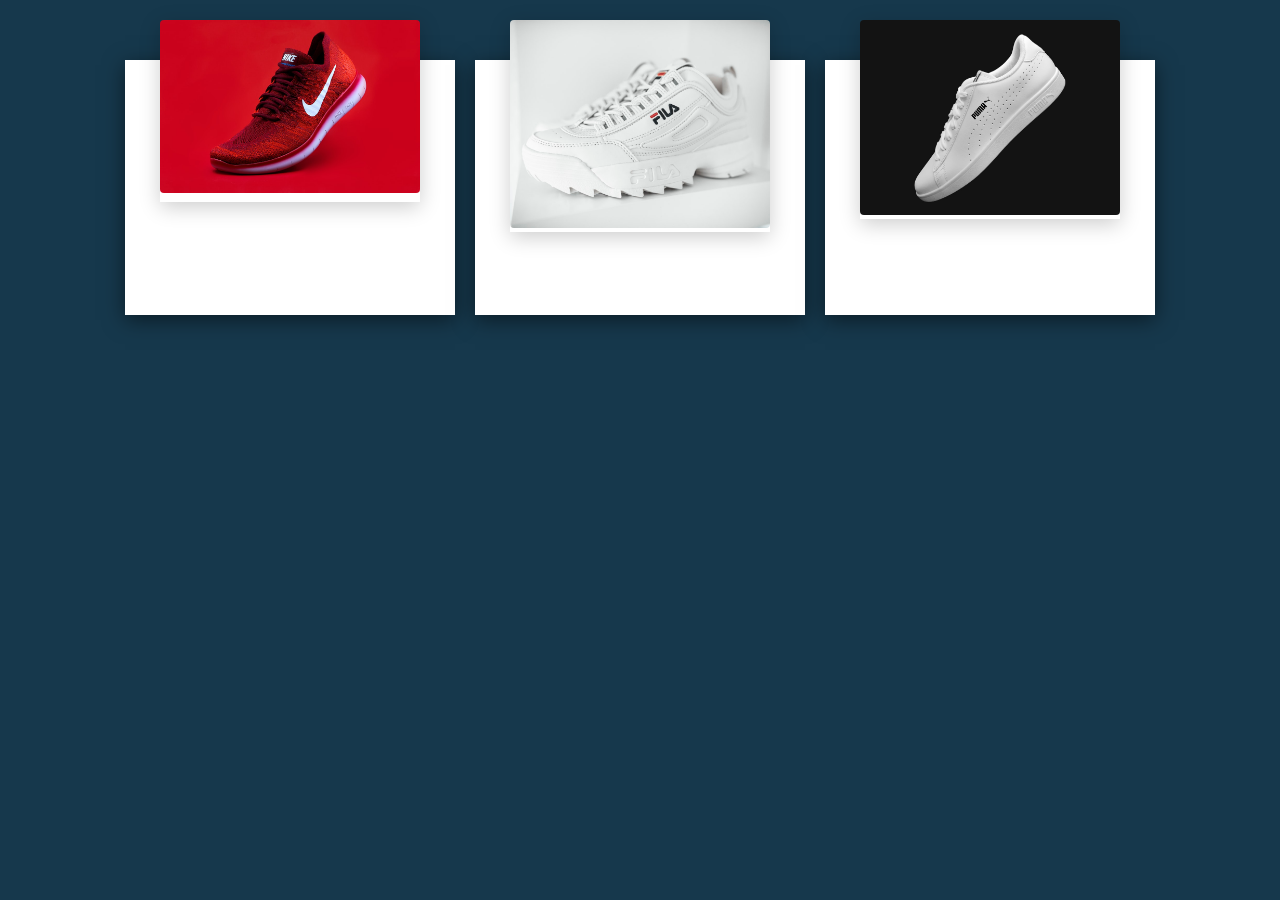
<file: Card Hover/index.html>
<!DOCTYPE html>
<html lang="en">
<head>
    <meta charset="UTF-8">
    <meta http-equiv="X-UA-Compatible" content="IE=edge">
    <meta name="viewport" content="width=device-width, initial-scale=1.0">
    <title>Card Hover</title>
    <link rel="stylesheet" href="style.css">
</head>
<body>
    <div class="container">
        <div class="card">
            <div class="imgBx">
                <img src="nike.jpg" alt="nike">
                </div>
                <div class="content">
                    <h2>NIKE</h2>
                    <p>Lorem ipsum dolor sit amet consectetur, adipisicing elit. Aspernatur laborum repudiandae eos praesentium nobis nam consectetur tempora commodi molestiae nisi libero voluptatum, laudantium id quibusdam earum tempore quis harum quisquam.</p>
            </div>
            </div>
            <div class="card">
                <div class="imgBx">
                    <img src="fila.jpg" alt="fila">
                    </div>
                    <div class="content">
                        <h2>FILA</h2>
                        <p>Lorem ipsum dolor sit amet consectetur, adipisicing elit. Aspernatur laborum repudiandae eos praesentium nobis nam consectetur tempora commodi molestiae nisi libero voluptatum, laudantium id quibusdam earum tempore quis harum quisquam.</p>
                </div>
                </div>
                <div class="card">
                    <div class="imgBx">
                        <img src="puma.jpg" alt="puma">
                        </div>
                        <div class="content">
                            <h2>PUMA</h2>
                            <p>Lorem ipsum dolor sit amet consectetur, adipisicing elit. Aspernatur laborum repudiandae eos praesentium nobis nam consectetur tempora commodi molestiae nisi libero voluptatum, laudantium id quibusdam earum tempore quis harum quisquam.</p>
                    </div>
                    </div>

    </div>
</body>
</html>
</file>
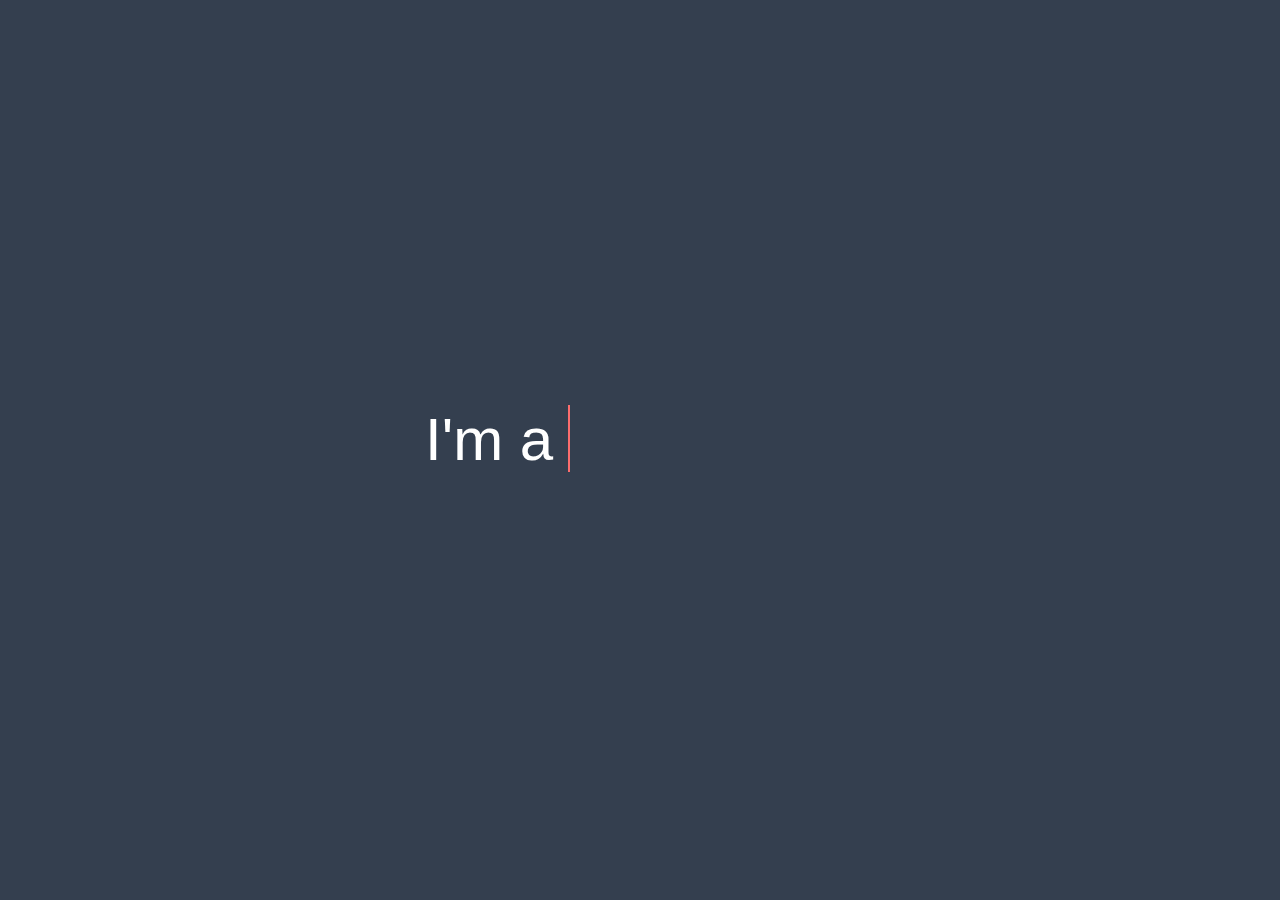
<file: CSS Animation text/index.html>
<!DOCTYPE html>
<html lang="en">
<head>
    <meta charset="UTF-8">
    <meta http-equiv="X-UA-Compatible" content="IE=edge">
    <meta name="viewport" content="width=device-width, initial-scale=1.0">
    <title>Document</title>
    <link rel="stylesheet" href="style.css">
</head>
<body>
    <div class="wrapper">
      <div class="static-txt">I'm a</div>
      <ul class="dynamic-txts">
        <li><span>YouTuber</span></li>
        <li><span>Designer</span></li>
        <li><span>Developer</span></li>
        <li><span>Freelancer</span></li>
      </ul>
    </div>
  </body>
</html>
</file>
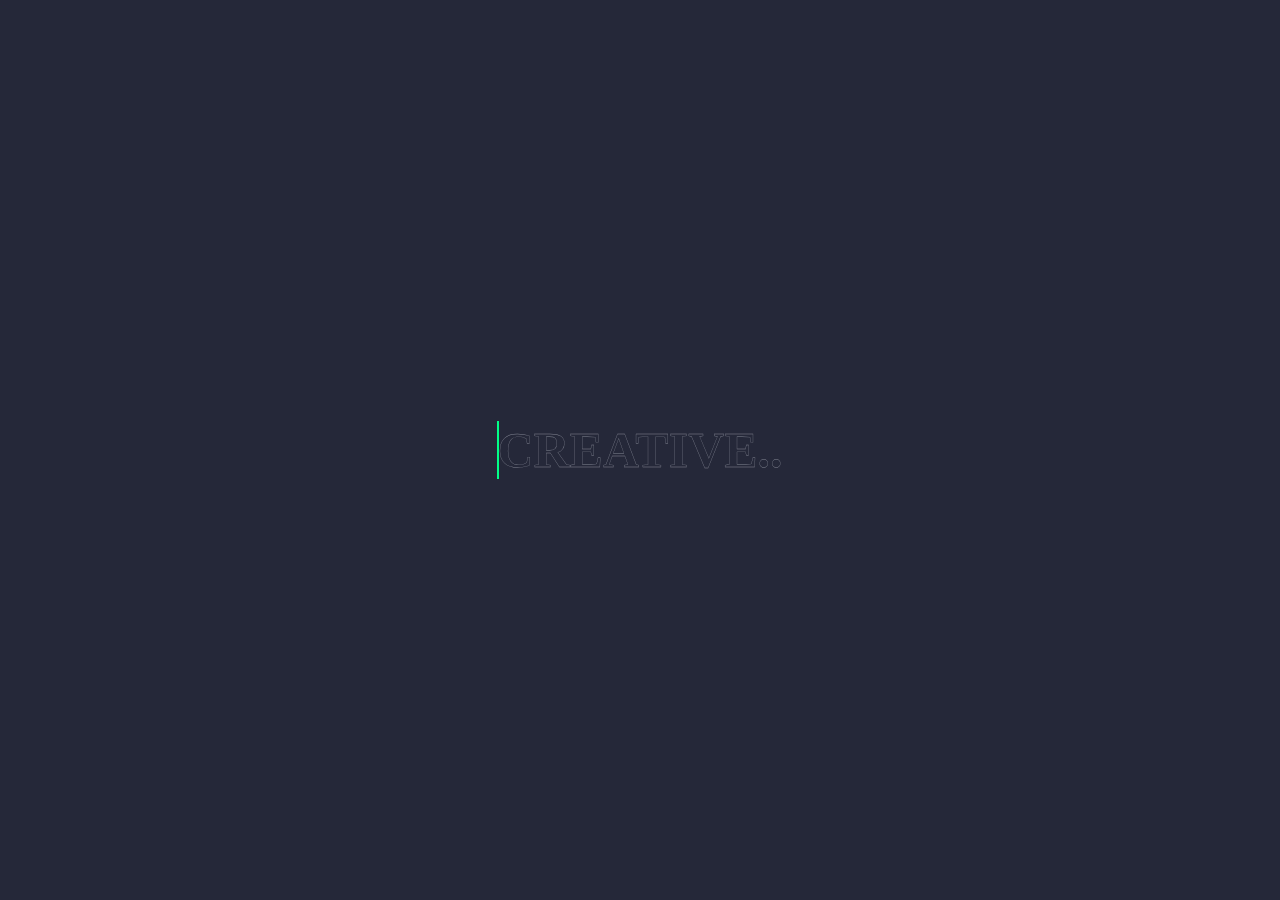
<file: Text Animation Effects/index.html>
<!DOCTYPE html>
<html lang="en">
<head>
    <meta charset="UTF-8">
    <meta http-equiv="X-UA-Compatible" content="IE=edge">
    <meta name="viewport" content="width=device-width, initial-scale=1.0">
    <title>Teaxt Animation Effects</title>
    <link rel="stylesheet" href="style.css">
</head>
<body>
    <h2 data-text="Creative..">Creative..</h2>
</body>
</html>
</file>
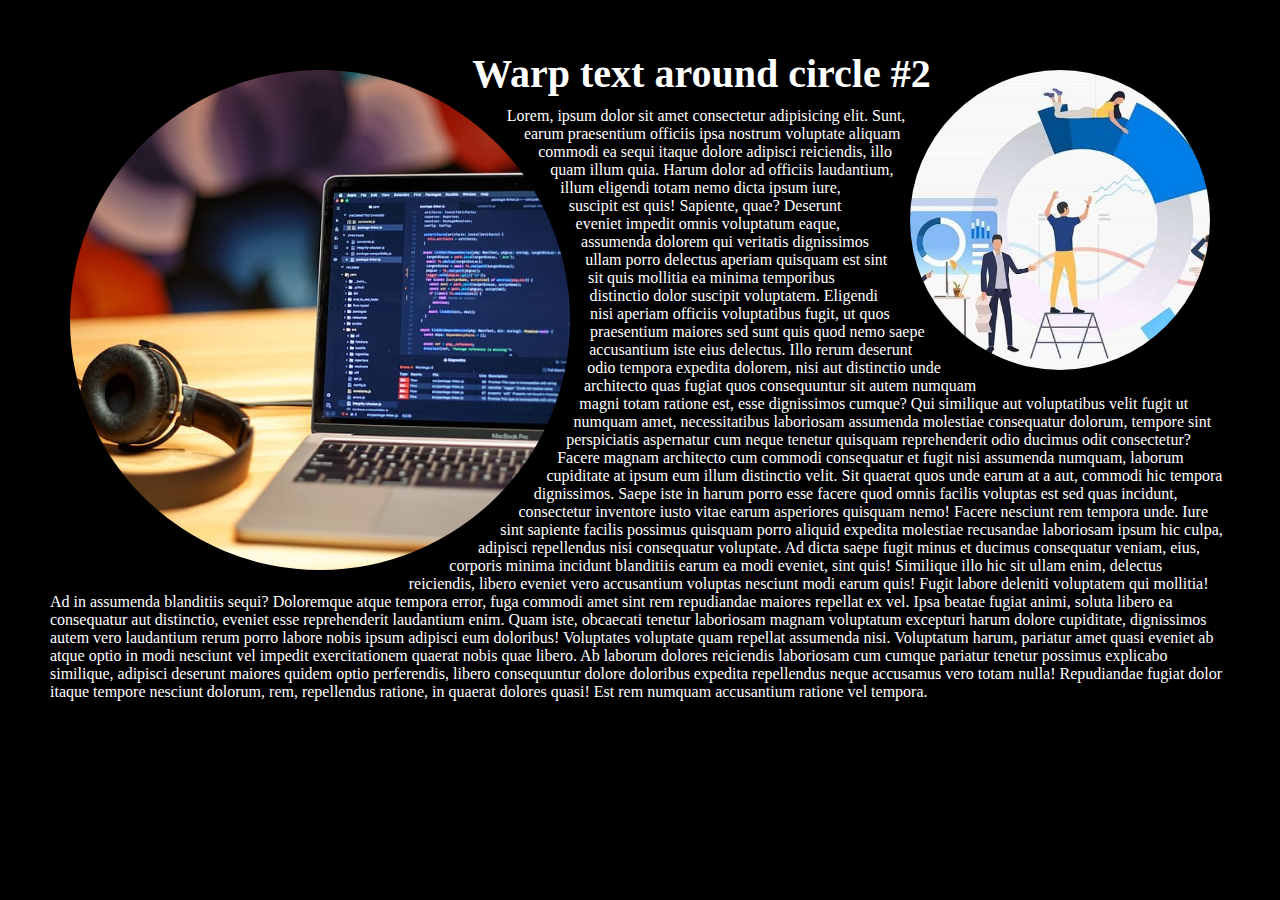
<file: Text circle using HTML & CSS/index.html>
<!DOCTYPE html>
<html lang="en">
<head>
    <meta charset="UTF-8">
    <meta http-equiv="X-UA-Compatible" content="IE=edge">
    <meta name="viewport" content="width=device-width, initial-scale=1.0">
    <title>Warp text around circle</title>
    <link rel="stylesheet" href="style.css">
</head>
<body>
    <section>

<div class="circle circle1">
<img src="./editor-code-headphones-programming.jpg">
</div>

<div class="circle circle2">
<img src="./Python-or-R-which-programing-language-should-Data-Analysts-learn.jpg">
</div>

<div>
    <h2>Warp text around circle #2</h2>
    <p>Lorem, ipsum dolor sit amet consectetur adipisicing elit. Sunt, earum praesentium officiis ipsa nostrum voluptate aliquam commodi ea sequi itaque dolore adipisci reiciendis, illo quam illum quia. Harum dolor ad officiis laudantium, illum eligendi totam nemo dicta ipsum iure, suscipit est quis! Sapiente, quae? Deserunt eveniet impedit omnis voluptatum eaque, assumenda dolorem qui veritatis dignissimos ullam porro delectus aperiam quisquam est sint sit quis mollitia ea minima temporibus distinctio dolor suscipit voluptatem. Eligendi nisi aperiam officiis voluptatibus fugit, ut quos praesentium maiores sed sunt quis quod nemo saepe accusantium iste eius delectus. Illo rerum deserunt odio tempora expedita dolorem, nisi aut distinctio unde architecto quas fugiat quos consequuntur sit autem numquam magni totam ratione est, esse dignissimos cumque? Qui similique aut voluptatibus velit fugit ut numquam amet, necessitatibus laboriosam assumenda molestiae consequatur dolorum, tempore sint perspiciatis aspernatur cum neque tenetur quisquam reprehenderit odio ducimus odit consectetur? Facere magnam architecto cum commodi consequatur et fugit nisi assumenda numquam, laborum cupiditate at ipsum eum illum distinctio velit. Sit quaerat quos unde earum at a aut, commodi hic tempora dignissimos. Saepe iste in harum porro esse facere quod omnis facilis voluptas est sed quas incidunt, consectetur inventore iusto vitae earum asperiores quisquam nemo! Facere nesciunt rem tempora unde. Iure sint sapiente facilis possimus quisquam porro aliquid expedita molestiae recusandae laboriosam ipsum hic culpa, adipisci repellendus nisi consequatur voluptate. Ad dicta saepe fugit minus et ducimus consequatur veniam, eius, corporis minima incidunt blanditiis earum ea modi eveniet, sint quis! Similique illo hic sit ullam enim, delectus reiciendis, libero eveniet vero accusantium voluptas nesciunt modi earum quis! Fugit labore deleniti voluptatem qui mollitia! Ad in assumenda blanditiis sequi? Doloremque atque tempora error, fuga commodi amet sint rem repudiandae maiores repellat ex vel. Ipsa beatae fugiat animi, soluta libero ea consequatur aut distinctio, eveniet esse reprehenderit laudantium enim. Quam iste, obcaecati tenetur laboriosam magnam voluptatum excepturi harum dolore cupiditate, dignissimos autem vero laudantium rerum porro labore nobis ipsum adipisci eum doloribus! Voluptates voluptate quam repellat assumenda nisi. Voluptatum harum, pariatur amet quasi eveniet ab atque optio in modi nesciunt vel impedit exercitationem quaerat nobis quae libero. Ab laborum dolores reiciendis laboriosam cum cumque pariatur tenetur possimus explicabo similique, adipisci deserunt maiores quidem optio perferendis, libero consequuntur dolore doloribus expedita repellendus neque accusamus vero totam nulla! Repudiandae fugiat dolor itaque tempore nesciunt dolorum, rem, repellendus ratione, in quaerat dolores quasi! Est rem numquam accusantium ratione vel tempora.</p>
</div>


</section>
    
</body>
</html>
</file>
<file: Card Hover/style.css>
*{
    margin:0;
    padding:0;
}
body{
    display:flex;
    justify-content:center;
    align-items: center;
    background:#16384c;
}
.container{
    position:relative;
    width:1100px;
    display:flex;
    justify-content:center;
    align-items: center;
    flex-wrap:wrap;
    padding:30px;
}
.container .card{
    position:relative;
    max-width:300px;
    height:215px;
    background:#fff;
    margin:30px 10px;
    padding:20px 15px;
    display:flex;
    flex-direction:column;
    box-shadow: 0 5px 20px rgba(0,0,0,0.5);
}
.container .card:hover{
    height:420px;
}
.container .card .imgBx{
    position:relative;
    width:260px;
    height:260px;
    top:-60px;
    left:20px;
    z-index:1;
    box-shadow: 0 5px 20px rgba(0,0,0,0.2);
}
.container .card .imgBx img{
    max-width:100%;
    border-radius:4px;
}
.container .card .content{
    position:relative;
    margin-top:-140px;
    padding:10px 15px;
    text-align:center;
    color:#111;
    visibility: hidden;
    opacity:0;
    transition: 0.3s ease-in-out;
}
.container .card:hover .content{
    visibility: visible;
    opacity:1;
    margin-top:-40px;
    transition-delay: 0.3s;
}
</file>
<file: CSS Animation text/style.css>
*{
    margin:0;
    padding:0;
    box-sizing: border-box;
}
@import url('https://fonts.googleapis.com/css2?family=Poppins:wght@200;300;400;500;600;700&display=swap');
*{
  margin: 0;
  padding: 0;
  box-sizing: border-box;
  font-family: 'Poppins', sans-serif;
}
body{
  display: flex;
  align-items: center;
  justify-content: center;
  min-height: 100vh;
  background: #343F4F;
}
.wrapper{
  display: flex;
}
.wrapper .static-txt{
  color: #fff;
  font-size: 60px;
  font-weight: 400;
}
.wrapper .dynamic-txts{
  margin-left: 15px;
  height: 90px;
  line-height: 90px;
  overflow: hidden;
}
.dynamic-txts li{
  list-style: none;
  color: #FC6D6D;
  font-size: 60px;
  font-weight: 500;
  position: relative;
  top: 0;
  animation: slide 12s steps(4) infinite;
}
@keyframes slide {
  100%{
    top: -360px;
  }
}
.dynamic-txts li span{
  position: relative;
  /* margin: 5px 0; */
  line-height: 90px;
}
.dynamic-txts li span::after{
  content: "";
  position: absolute;
  left: 0;
  height: 100%;
  width: 100%;
  background: #343F4F;
  border-left: 2px solid #FC6D6D;
  animation: typing 3s steps(10) infinite;
}
@keyframes typing {
    40%, 60%{
      left: calc(100% + 30px);
    }
    100%{
      left: 0;
    }
  }
</file>
<file: Text Animation Effects/style.css>
*{
    margin:0;
    padding:0;
    box-sizing:border-box;
}
body{
     display:flex;
    justify-content: center;
    align-items: center;
    min-height:100vh; 
    background:#252839;
}
h2{
    position:relative;
    font-size:50px;
    color:#252839;
    -webkit-text-stroke: 0.3px  #848794;
    text-transform: uppercase;
}
h2::before{
    content:attr(data-text);
    position:absolute;
    top:0;
    left:0;
    width:0;
    height:100%;
    color:#01fe87;
    -webkit-text-stroke: 0px  #848794;
    border-right:2px solid #01fe87;
    overflow:hidden;
    animation:animate 6s linear infinite;
}
@keyframes animate
{
    0%,10%,100%
    {
        width:0;
    }
    70%,90%
    {
        width:100%;
    }
}
</file>
<file: Text circle using HTML & CSS/style.css>
*{
    margin:0;
    padding:0;
    box-sizing:border-box;
}
body{
    background:#000;
}
section{
    position:relative;
    width:100%;
    padding:50px;
}
.circle{
    position:relative;
    overflow: hidden;
}
.circle img{
    position:absolute;
    top:0;
    left:0;
    width:100%;
    height:100%;
    object-fit:cover;
}
.circle.circle1{
    width:500px;
    height:500px;
    float:left;
    border-radius:50%;
    margin:20px;
    shape-outside: circle();
}
.circle.circle2{
    width:300px;
    height:300px;
    float:right;
    border-radius:50%;
    margin:20px;
    shape-outside: circle();
}
section h2{
    color:#fff;
    font-size:40px;
    margin-bottom:10px;
}
section p{
    color:#fff;
}
</file>
